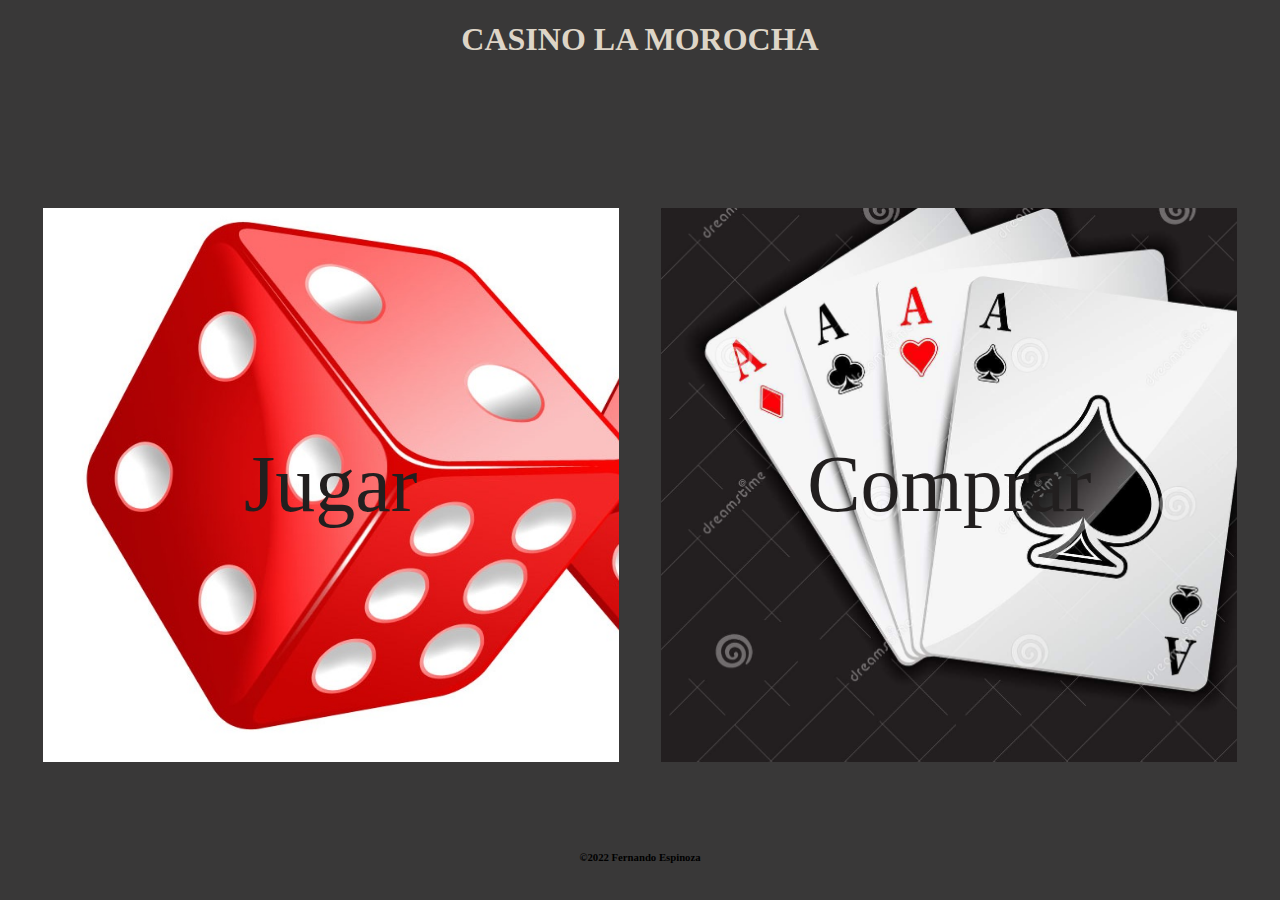
<file: index.html>
<!DOCTYPE html>
<html lang="en">
<head>
    <meta charset="UTF-8">
    <meta http-equiv="X-UA-Compatible" content="IE=edge">
    <meta name="viewport" content="width=device-width, initial-scale=1.0">
    <title>Cacino la Morocha</title>
    <link rel="stylesheet" href="style.css">
</head>
<body class="body-index">
    <header class="header-index">
        <h1 class="titulo">
           CASINO LA MOROCHA
        </h1>
    </header>
    <main class="main-index">
        <div class="opcione-index-container jugar">
            <div class="opciones-index "><a class="a-index" href="juegos.html">Jugar</a></div>
        </div>
        <div class="opcione-index-container comprar">
            <div class="opciones-index "><a class="a-index" href="compras.html">Comprar</a></div>
        </div>
    </main>
    <footer>
        <h6>©2022 Fernando Espinoza</h6>
    </footer>
</body>
</html>
</file>
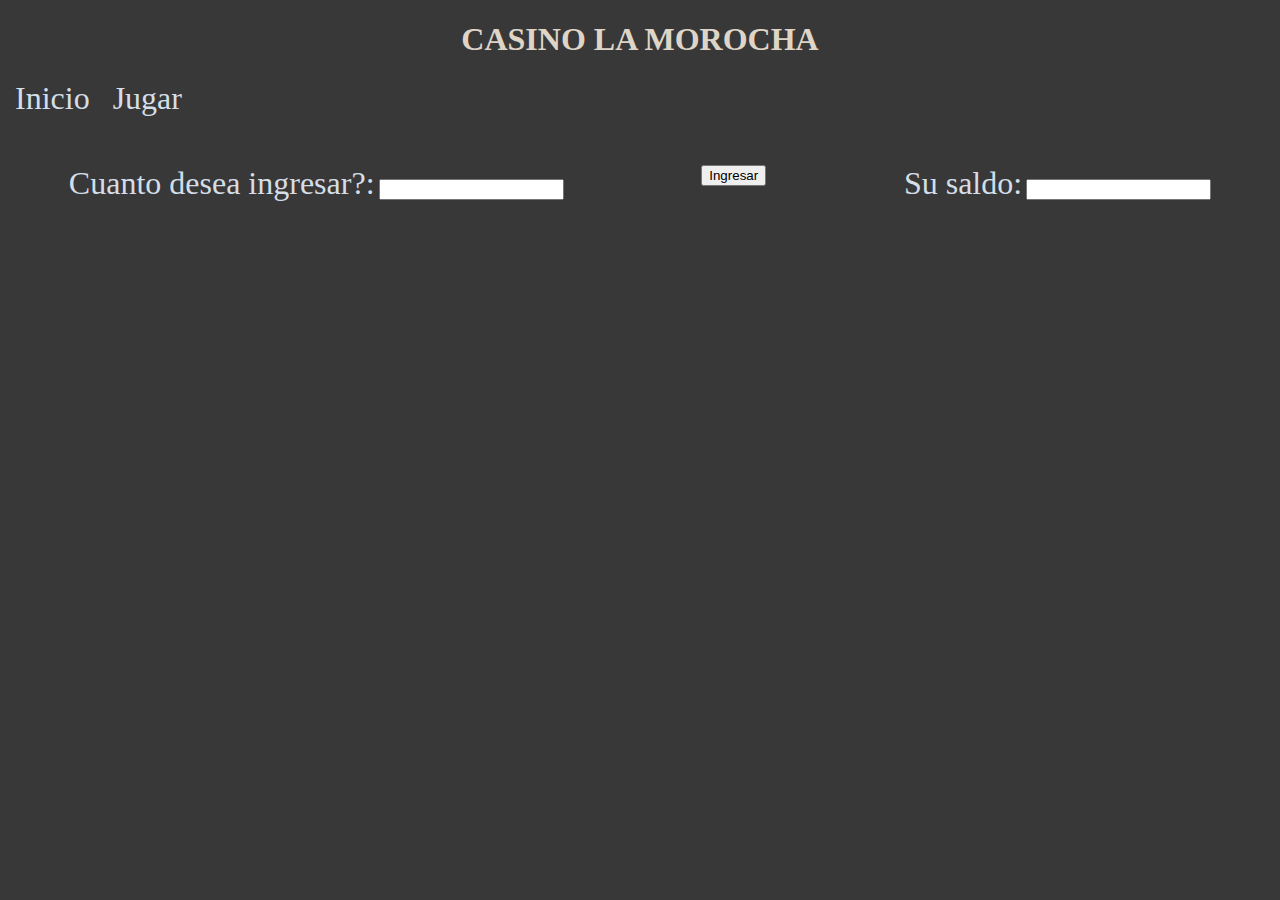
<file: CargarSaldo.html>
<!DOCTYPE html>
<html lang="en">
<head>
    <meta charset="UTF-8">
    <meta http-equiv="X-UA-Compatible" content="IE=edge">
    <meta name="viewport" content="width=device-width, initial-scale=1.0">
    <title>Casino la Morocha</title>
    <link rel="stylesheet" href="style.css">
</head>
<body>
    <header>
        <h1 class="titulo">
           CASINO LA MOROCHA
        </h1>
        <nav class="nav-saldo">
           <a href="index.html">Inicio</a>
           <a class="nav-saldo-jugar"  href="juegos.html">Jugar</a>
        </nav>
    </header>
    <main class="main-saldo">
        <div>
            <label class="label" for="">Cuanto desea ingresar?:</label>
            <input type="number" id="NuevoSaldo">
        </div>
        <div>
            <button id="ingresarSaldo">Ingresar</button>
        </div>
        <div>
            <label class="label" for="">Su saldo:</label>
            <input type="number" id="saldo">
        </div>
    </main>
    <script src="saldo.js"></script>
    <script src="main.js"></script>
    
</body>
</html>
</file>
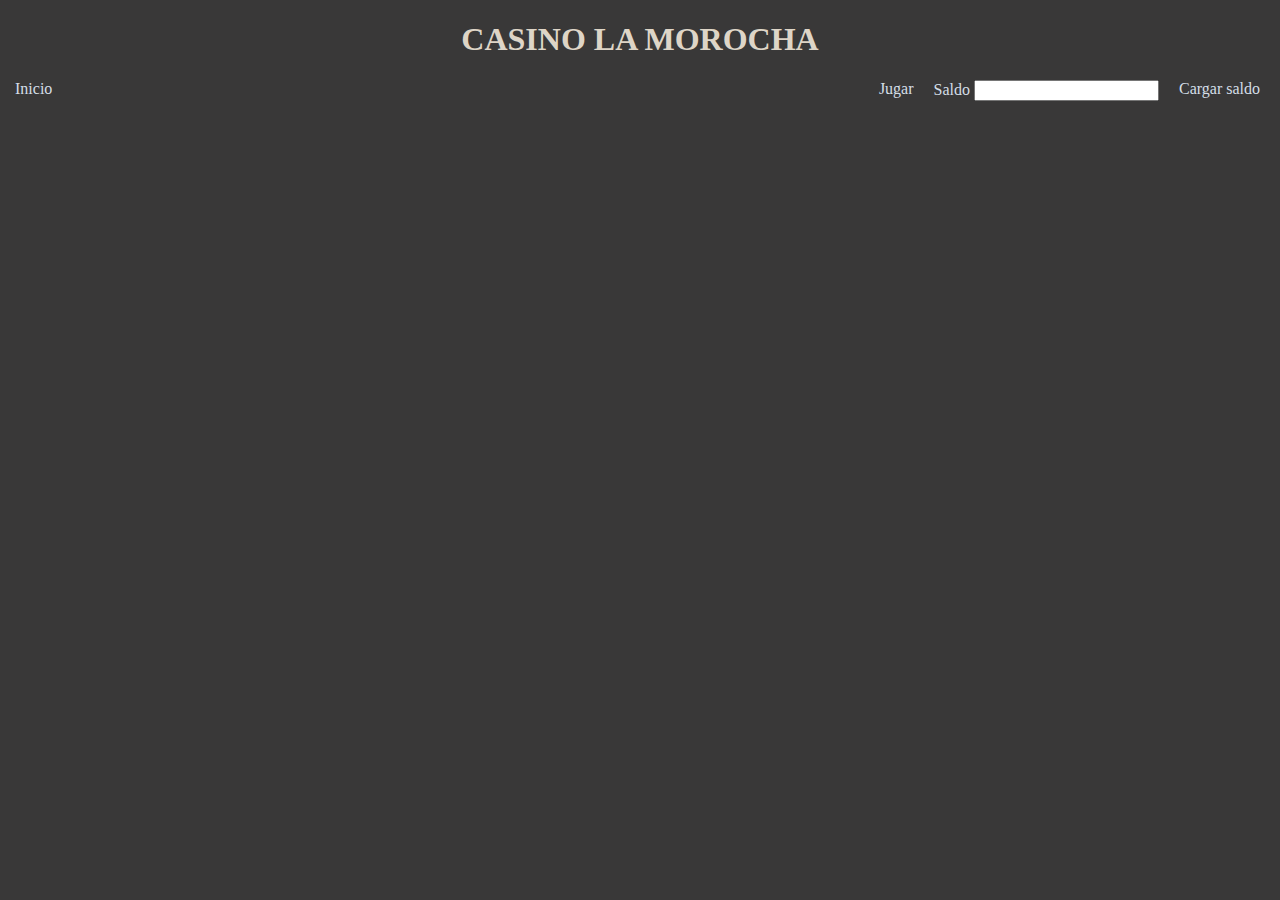
<file: compras.html>
<!DOCTYPE html>
<html lang="en">
<head>
    <meta charset="UTF-8">
    <meta http-equiv="X-UA-Compatible" content="IE=edge">
    <meta name="viewport" content="width=device-width, initial-scale=1.0">
    <title>Casino la Morocha</title>
    <link rel="stylesheet" href="style.css">

</head>
<body>
      <header>
         <h1 class="titulo">  CASINO LA MOROCHA</h1>
         <nav class="nav-juegos">
            <div class="inicio-juegos">
             <a href="index.html">Inicio</a>
            </div>
             <div class="div-opciones-container">
                 <a class="nav-jugar-compras" href="juegos.html">Jugar</a>
                 <div class="div-opciones">
                     <label for="">Saldo</label>
                     <input id="saldo" type="number">
                  </div>
                 <a href="CargarSaldo.html">Cargar saldo</a>
             </div>
         </nav>
        </header>
</body>
</html>
</file>
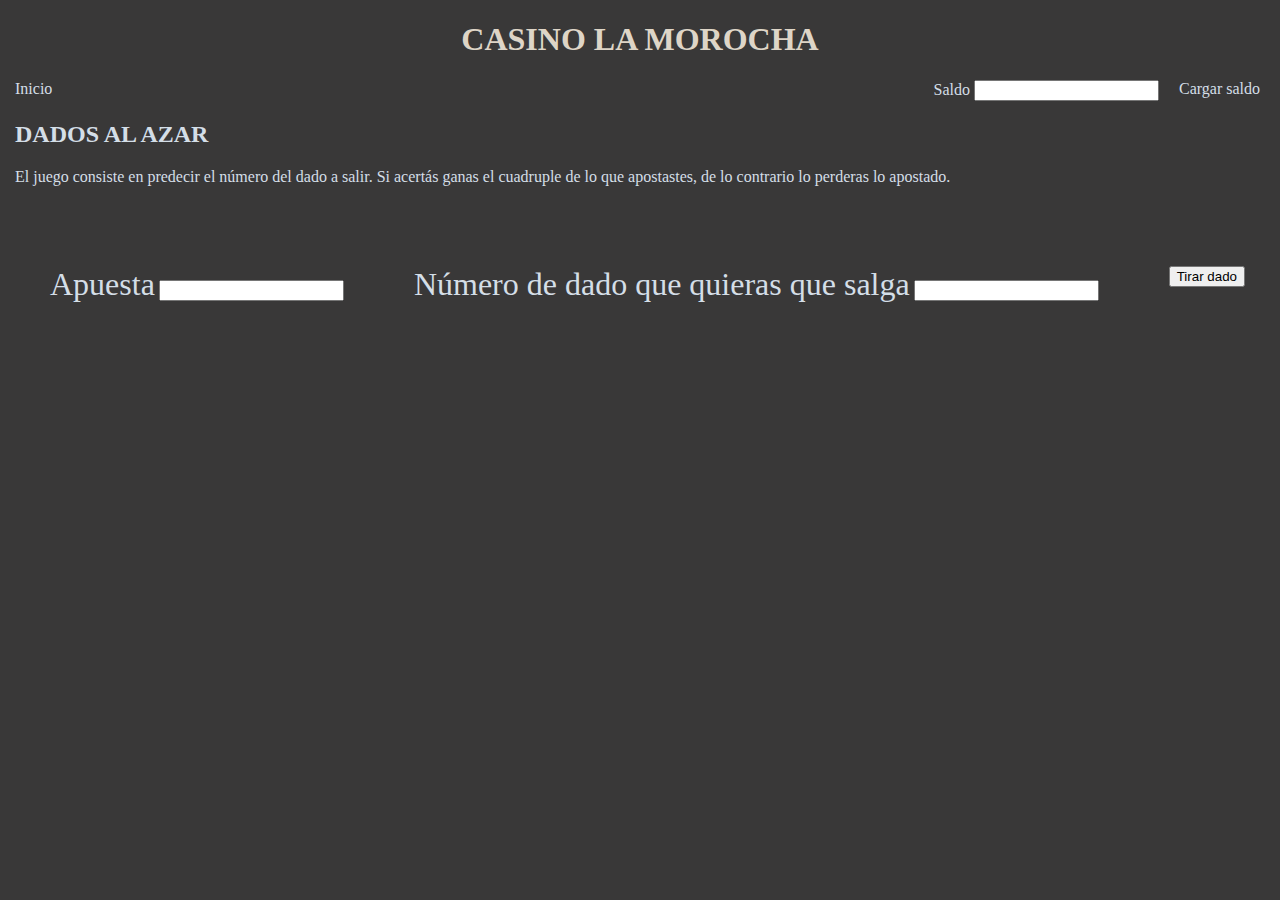
<file: juegos.html>
<!DOCTYPE html>
<html lang="en">
<head>
    <meta charset="UTF-8">
    <meta http-equiv="X-UA-Compatible" content="IE=edge">
    <meta name="viewport" content="width=device-width, initial-scale=1.0">
    <title>Cacino la Morocha</title>
    <link rel="stylesheet" href="style.css">
</head>
<body>
    <header>
        <h1 class="titulo">
           CASINO LA MOROCHA
        </h1>
        <nav class="nav-juegos">
            <div class="inicio-juegos">
                <a href="index.html">Inicio</a>
            </div>
            <div class="div-opciones-container">
                <div class="div-opciones">
                    <label for="">Saldo</label>
                    <input type="number" id="saldo">
                </div>
                <a href="CargarSaldo.html">Cargar saldo</a>
            </div>
        </nav>
    </header>
    <main class="main-juegos">
        <h2>DADOS AL AZAR</h2>
        <p>El juego consiste en predecir el número del dado a salir. Si acertás 
           ganas el cuadruple de lo que apostastes, de lo contrario lo perderas lo apostado.
        </p>
        <div class="input-juego">
            <div>
                <label class="label" for="">Apuesta</label>       
                <input type="number" name="" id="apuesta">
            </div>
            <div>
                <label class="label" for="">Número de dado que quieras que salga</label>       
                <input type="number" name="" id="valorDelDado">
            </div>
            <div>
                <button id="tirarDado">Tirar dado</button>
            </div>
           
        </div>

    </main>

    <script src="main.js"></script>
    <script src="saldo.js"></script>
</body>
</html>
</file>
<file: style.css>
*{ text-decoration: none;}
body{
    background-color: rgb(57, 56, 56);
    height: 100vh;
    display: flex;
    flex-direction: column;
    align-content: space-between;
    margin: 0;
}
.header-index{height: 10%;}
.titulo{
    color: rgb(222, 213, 199);
    text-align: center;
}


.main-index{
          display: flex;
          height: 75%;
          justify-content: space-evenly;

    }
.opcione-index-container{
    background-color: aqua;
    width: 45%;
    display: flex;
    height: 100%;
    margin-top: 8em
}  
.opciones-index{
 margin: auto;
}
.a-index{
    text-decoration: none;
    font-size: 5em;
    color: rgb(34, 31, 31);
}
.jugar {
    background-image:url(dados.jfif);
    background-size: cover;

}
.comprar{
    background-image:url(compras.png);
    background-size: cover;
    
    
}
footer{text-align: center;
    height: 10%;
    margin-top: 15%;
    
}
/* Fin de estilos index*/

/****** Inicio estilos juegos********/

.nav-juegos{
    display: flex;
    justify-content: space-between;
}
.div-opciones-container{
    display: flex;
    justify-content: space-between;
    margin-right: 20px;
}
.div-opciones{
    margin-right: 20px;
}
.inicio-juegos{
    margin-left: 15px;
}
.main-juegos{
    margin-left: 15px;
}
.input-juego{
    display: flex;
    justify-content: space-around;
    margin-top: 5em;
}
h2,p,label,a {
    color: rgb(212, 222, 231);
}

/*    Estilos de saldo */
.nav-saldo{
    margin-left: 15px;
    font-size: 2em;
}
.nav-saldo-jugar{
    margin-left: 15px;

}
.main-saldo{
    display: flex;
    justify-content: space-around;
    margin-top: 3em;
}
.label{
    font-size: 2em;
}
.nav-jugar-compras{
    margin-right: 20px;
}
</file>
